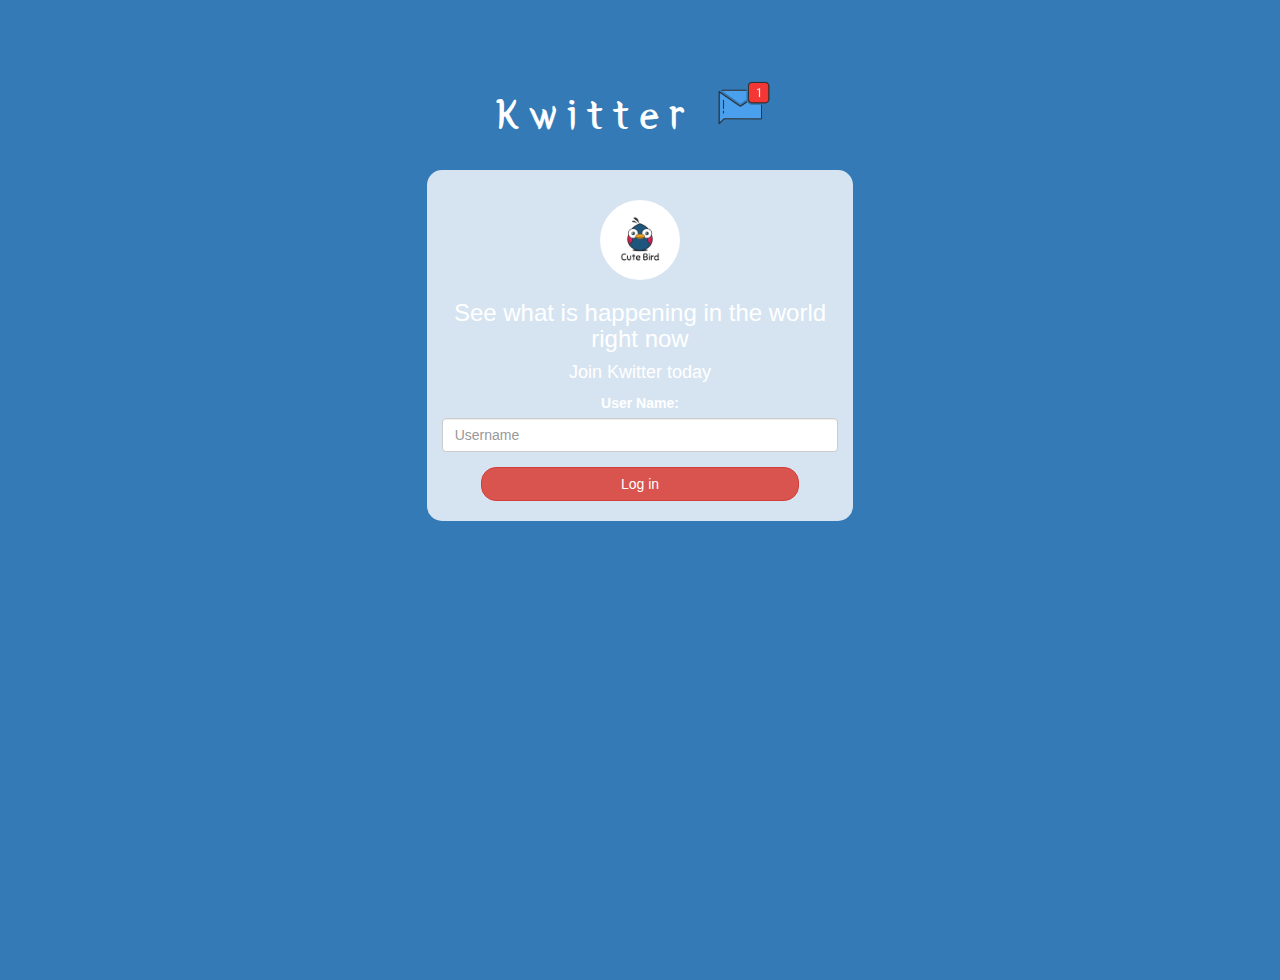
<file: index.html>
<!DOCTYPE html>
<html>
<head>
	<title>Kwitter</title>
<link href="https://fonts.googleapis.com/css?family=Yeon+Sung&display=swap" rel="stylesheet"><meta name="viewport" content="width=device-width, initial-scale=1">

<link rel="stylesheet" href="https://maxcdn.bootstrapcdn.com/bootstrap/3.4.0/css/bootstrap.min.css">
<script src="https://ajax.googleapis.com/ajax/libs/jquery/3.4.1/jquery.min.js"></script>
<script src="https://maxcdn.bootstrapcdn.com/bootstrap/3.4.0/js/bootstrap.min.js"></script>

<link rel="stylesheet" type="text/css" href="style.css">

</head>
<body class="bg-primary">
<center>
	<h1 class="header">	
		Kwitter	<sup>
	<img src="m2.png">
	</sup>
</h1>
	<div class="col-lg-4 col-md-6 col-sm-6 col-xs-11 login_div">
	<img src="logo.png" class="logo">
		<h3 >See what is happening in the world right now</h3>
		<h4 >Join Kwitter today</h4>
		<div class="form-group">
		  <label >User Name:</label>
		  <input type="text" id="User_name" placeholder="Username" class="form-control">
		</div>
		<button id="login_button" class="btn btn-danger" onclick="add_user_fn()">Log in</button>
		<br><br>
	</div>
</center>
<script src="kwitter.js"></script>
</body>
</html>
</file>
<file: style.css>
html, body
{
  height: 100%;
  margin: 0;
}

.header
{
	color: white;font-family: 'Yeon Sung';font-size: 45px;letter-spacing: 10px;margin-top: 80px;
}
.header img
{
	width: 80px;margin-left: -15px;
}

.login_div
{
	background: rgba(255,255,255,0.8);float: none;border-radius: 15px;
}

.logo
{
	width: 80px;margin-top: 30px;border-radius: 40px;
}

#login_button
{
	width: 80%;border-radius: 15px;
}

.room_name
{
	cursor: pointer;
	font-size: 20px;
	color: black;
}


#logout
{
	font-size: 20px; float: right;
}


#output
{
	padding: 10px; width:80%;background: rgba(255,255,255,0.8);border-radius: 15px;
}

.input_div_room_page
{
	width: 80%;
}

.input_div label
{
	color: white;font-size: 20px;
}


.input_div_message_page
{
	position: fixed;bottom: 0px;width: 100%;background: rgba(255,255,255,0.8);
}
.input_div_message_page label
{
	color: black;
}
.input_div_message_page #msg
{
	width: 80%;
}
.input_div_message_page button
{
	margin-top: 15px;
	width: 50%; 
}
.color_white
{
	color: white
}

.user_tick
{
	width:20px;
}
.message_h4
{
	padding-left:5px;color:grey;
}
</file>
